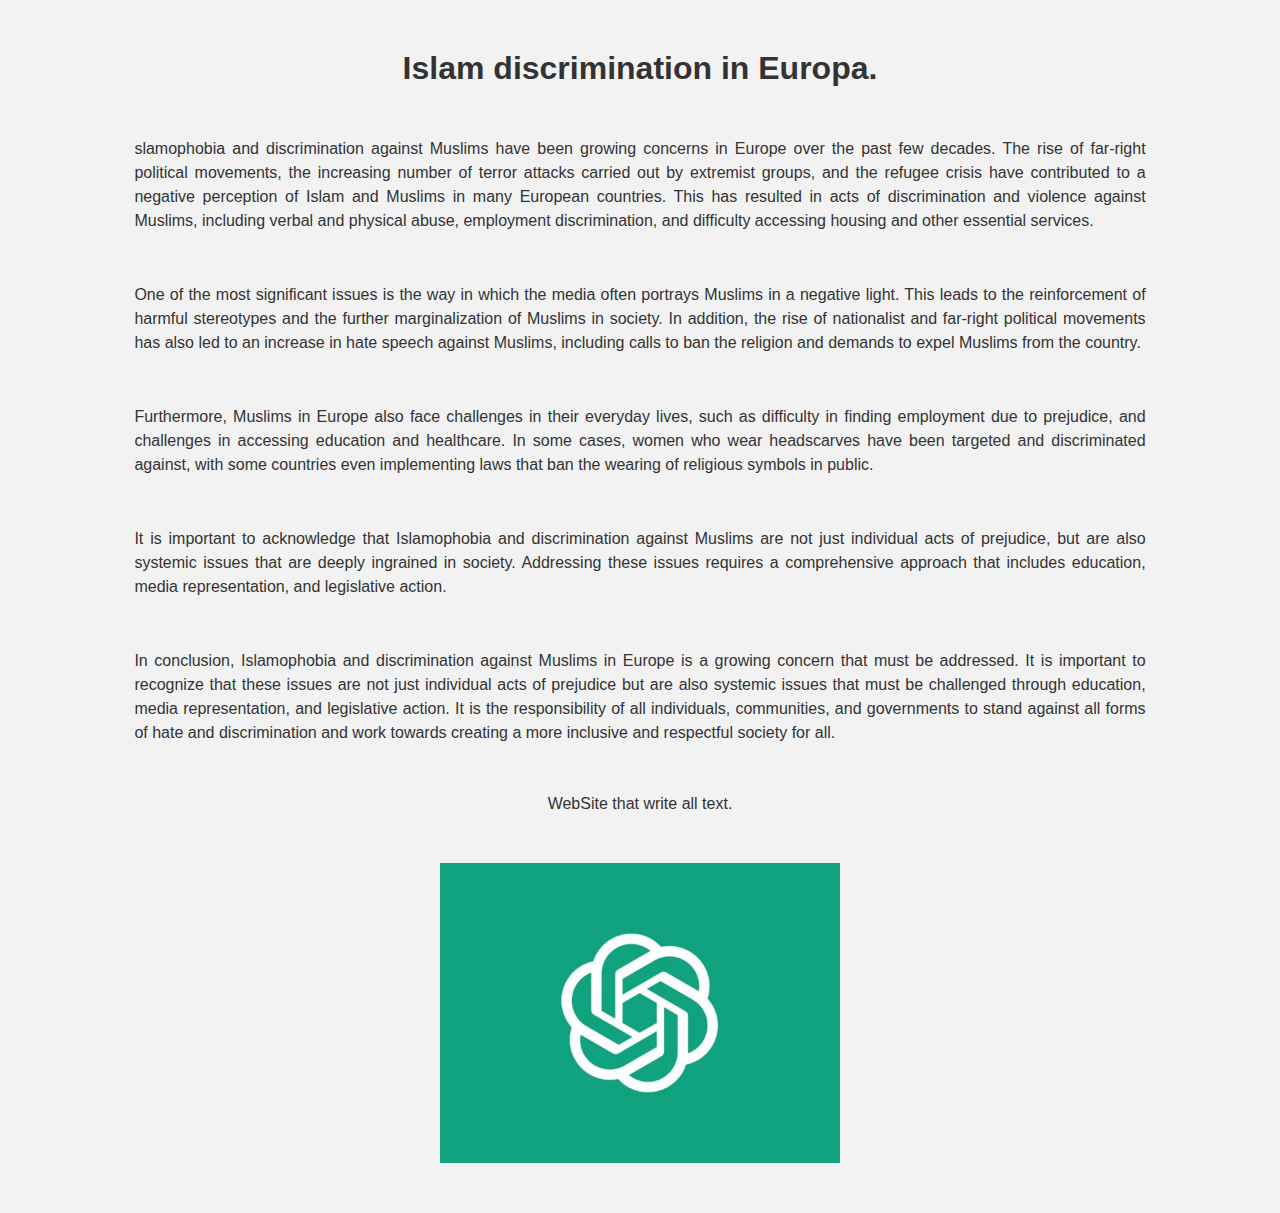
<file: layout.html>
<!DOCTYPE html>
<html lang="en">
<head>
    <meta charset="UTF-8">
    <meta http-equiv="X-UA-Compatible" content="IE=edge">
    <meta name="viewport" content="width=device-width, initial-scale=1.0">
    <title>First HTML</title>
    <style>
        body {
            font-family: Arial, sans-serif;
            background-color: #f2f2f2;
        }
        
        h1 {
            text-align: center;
            color: #333;
            margin-top: 50px;
        }
        
        p {
            width: 80%;
            margin: 50px auto;
            text-align: justify;
            line-height: 1.5;
            color: #333;
        }
        
        a {
            display: block;
            margin: 50px auto;
            text-align: center;
            color: #333;
            text-decoration: none;
        }
        
        img {
            display: block;
            margin: 50px auto;
            width:400px;
            height:300px;
        }  
        /* body {
            font-family: Arial, sans-serif;
            text-align: center;
            background-color: lightgray;
        }

        h1 {
            color: darkblue;
        }

        p {
            font-size: 18px;
            margin: 20px;
        }

        a {
            color: blue;
            text-decoration: underline;
        }

        img {
            width: 100%;
            margin: 20px 0;
        } */
    </style>
</head>
<body>
    <h1>Islam discrimination in Europa.</h1>
    <p>slamophobia and discrimination against Muslims have been growing concerns in Europe over the past few decades. The rise of far-right political movements, the increasing number of terror attacks carried out by extremist groups, and the refugee crisis have contributed to a negative perception of Islam and Muslims in many European countries. This has resulted in acts of discrimination and violence against Muslims, including verbal and physical abuse, employment discrimination, and difficulty accessing housing and other essential services.</p>
    <p>One of the most significant issues is the way in which the media often portrays Muslims in a negative light. This leads to the reinforcement of harmful stereotypes and the further marginalization of Muslims in society. In addition, the rise of nationalist and far-right political movements has also led to an increase in hate speech against Muslims, including calls to ban the religion and demands to expel Muslims from the country.</p>
    <p>Furthermore, Muslims in Europe also face challenges in their everyday lives, such as difficulty in finding employment due to prejudice, and challenges in accessing education and healthcare. In some cases, women who wear headscarves have been targeted and discriminated against, with some countries even implementing laws that ban the wearing of religious symbols in public.</p>
    <p>It is important to acknowledge that Islamophobia and discrimination against Muslims are not just individual acts of prejudice, but are also systemic issues that are deeply ingrained in society. Addressing these issues requires a comprehensive approach that includes education, media representation, and legislative action.</p>
    <p>In conclusion, Islamophobia and discrimination against Muslims in Europe is a growing concern that must be addressed. It is important to recognize that these issues are not just individual acts of prejudice but are also systemic issues that must be challenged through education, media representation, and legislative action. It is the responsibility of all individuals, communities, and governments to stand against all forms of hate and discrimination and work towards creating a more inclusive and respectful society for all.</p>
    <a href="https://chat.openai.com/chat">WebSite that write all text.</a>
    <img src="63d01548c5b3156b13a40e1f_ChatGPT-Feature-1200x900.png">

</body>
</html>
</file>
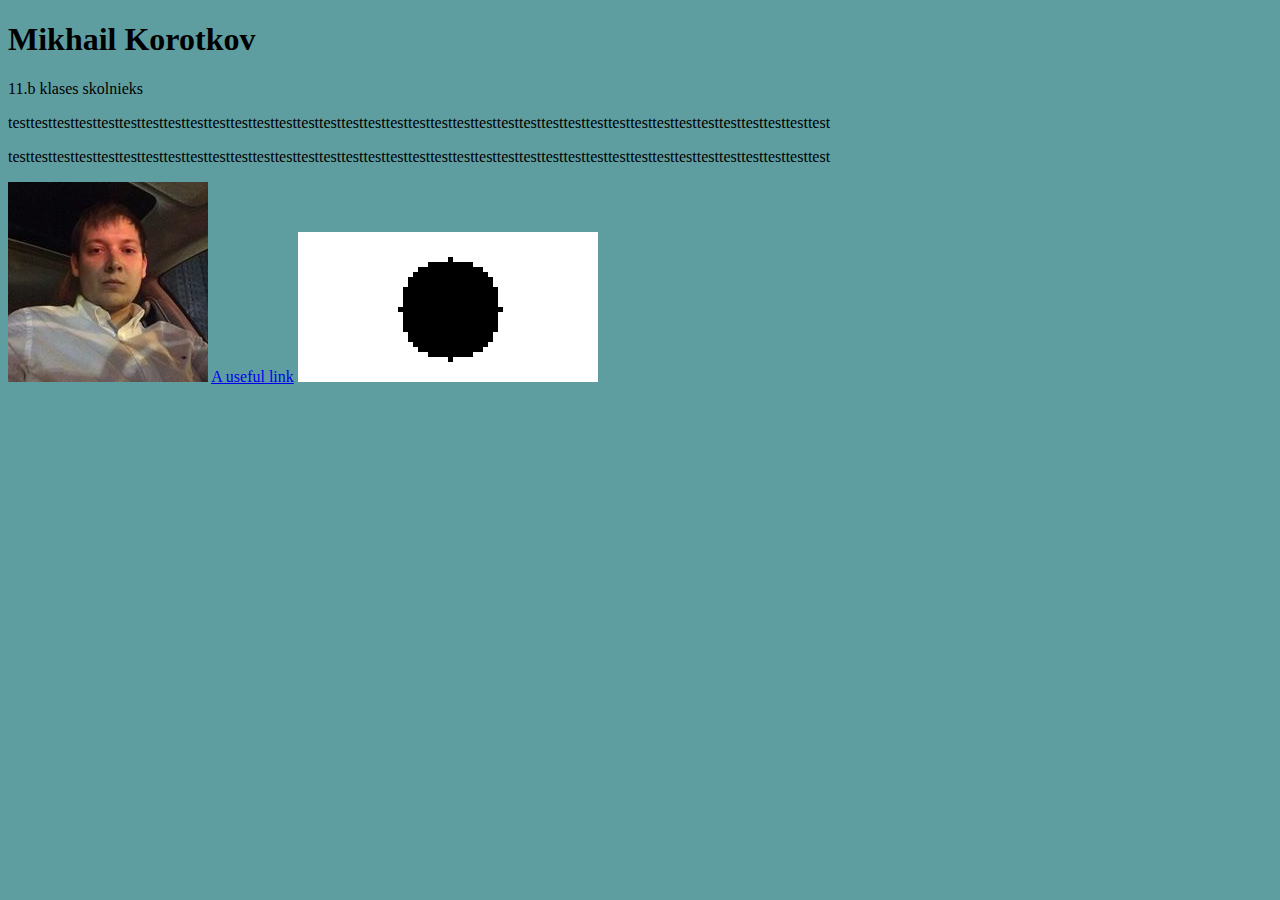
<file: misha.html>
<!DOCTYPE html>
<html lang="en">
<head>
    <meta charset="UTF-8">
    <meta http-equiv="X-UA-Compatible" content="IE=edge">
    <meta name="viewport" content="width=device-width, initial-scale=1.0">
    <title>A&M</title>
    <link rel="stylesheet" href="mishaStyle.css">
</head>
<body>
    <h1>Mikhail Korotkov</h1>
    <p>11.b klases skolnieks</p>
    <p>testtesttesttesttesttesttesttesttesttesttesttesttesttesttesttesttesttesttesttesttesttesttesttesttesttesttesttesttesttesttesttesttesttesttesttesttest</p>
    <p>testtesttesttesttesttesttesttesttesttesttesttesttesttesttesttesttesttesttesttesttesttesttesttesttesttesttesttesttesttesttesttesttesttesttesttesttest</p>
    <img src="mk.jpg" alt="mk">
    <a href="https://www.w3schools.com/tags/tag_a.asp">A useful link</a>
    <canvas id="particlesCanvas">Your browser does not support the canvas tag.</canvas>
    <script src="particles.js"></script>
</body>
</html>
</file>
<file: mishaStyle.css>
body {
    background-color: cadetblue;
}

canvas {
    /* height: 300px;
    width: 300px; */
    background-color: white;
}
</file>
